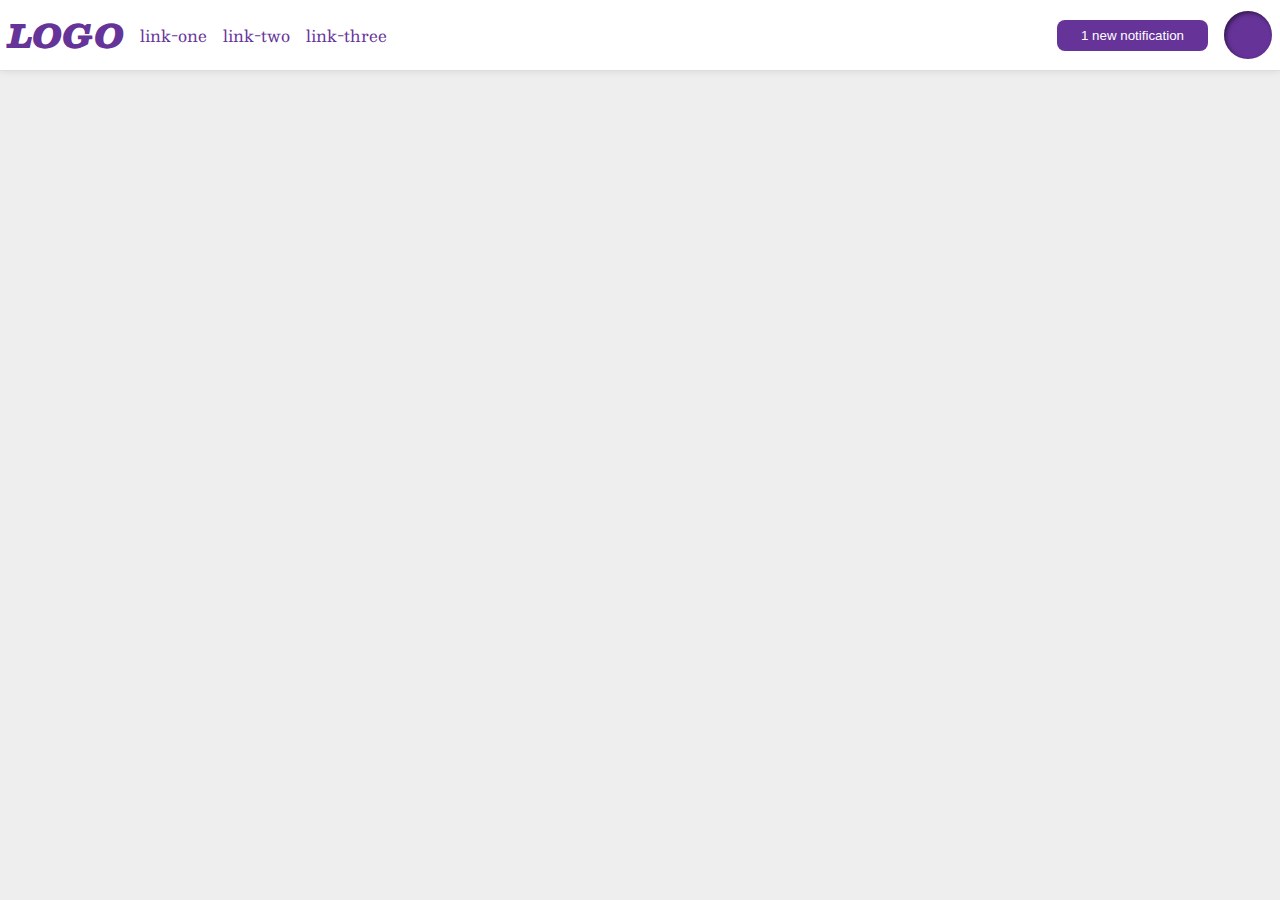
<file: flex/03-flex-header-2/index.html>
<!DOCTYPE html>
<html lang="en">

<head>
  <meta charset="UTF-8">
  <meta http-equiv="X-UA-Compatible" content="IE=edge">
  <meta name="viewport" content="width=device-width, initial-scale=1.0">
  <title>Flex Header 2</title>
  <link rel="stylesheet" href="style.css">
</head>

<body>
  <div class="header">
    <div class="left">
      <div class="logo">
        LOGO
      </div>
      <ul class="links">
        <li><a href="google.com">link-one</a></li>
        <li><a href="google.com">link-two</a></li>
        <li><a href="google.com">link-three</a></li>
      </ul>
    </div>
    <div class="right">
      <button class="notifications">
        1 new notification
      </button>
      <div class="profile-image"></div>

    </div>

  </div>

</body>

</html>
</file>
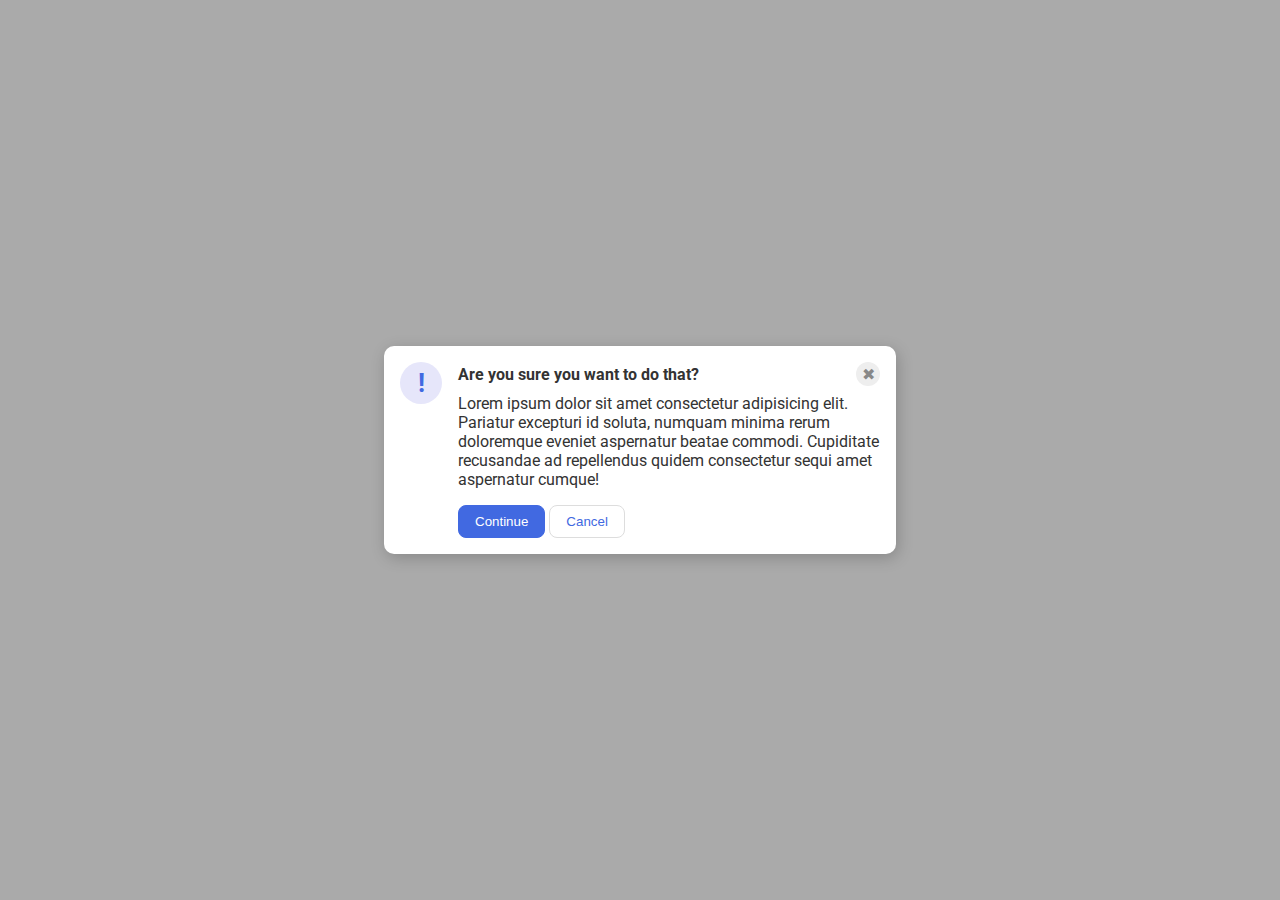
<file: flex/05-flex-modal/index.html>
<!DOCTYPE html>
<html lang="en">

<head>
  <meta charset="UTF-8">
  <meta http-equiv="X-UA-Compatible" content="IE=edge">
  <meta name="viewport" content="width=device-width, initial-scale=1.0">
  <link rel="stylesheet" href="style.css">
  <title>Modal</title>
</head>

<body>
  <div class="modal">
    <div class="icon">!</div>
    <div class="aligned">
      
        <div class="header">Are you sure you want to do that?
          <div class="close-button">✖</div>
        </div>
<div class="text">Lorem ipsum dolor sit amet consectetur adipisicing elit. Pariatur excepturi id soluta, numquam
        minima rerum doloremque eveniet aspernatur beatae commodi. Cupiditate recusandae ad repellendus quidem
        consectetur
        sequi amet aspernatur cumque!</div>
      <button class="continue">Continue</button>
      <button class="cancel">Cancel</button>
    </div>
  </div>


</body>

</html>
</file>
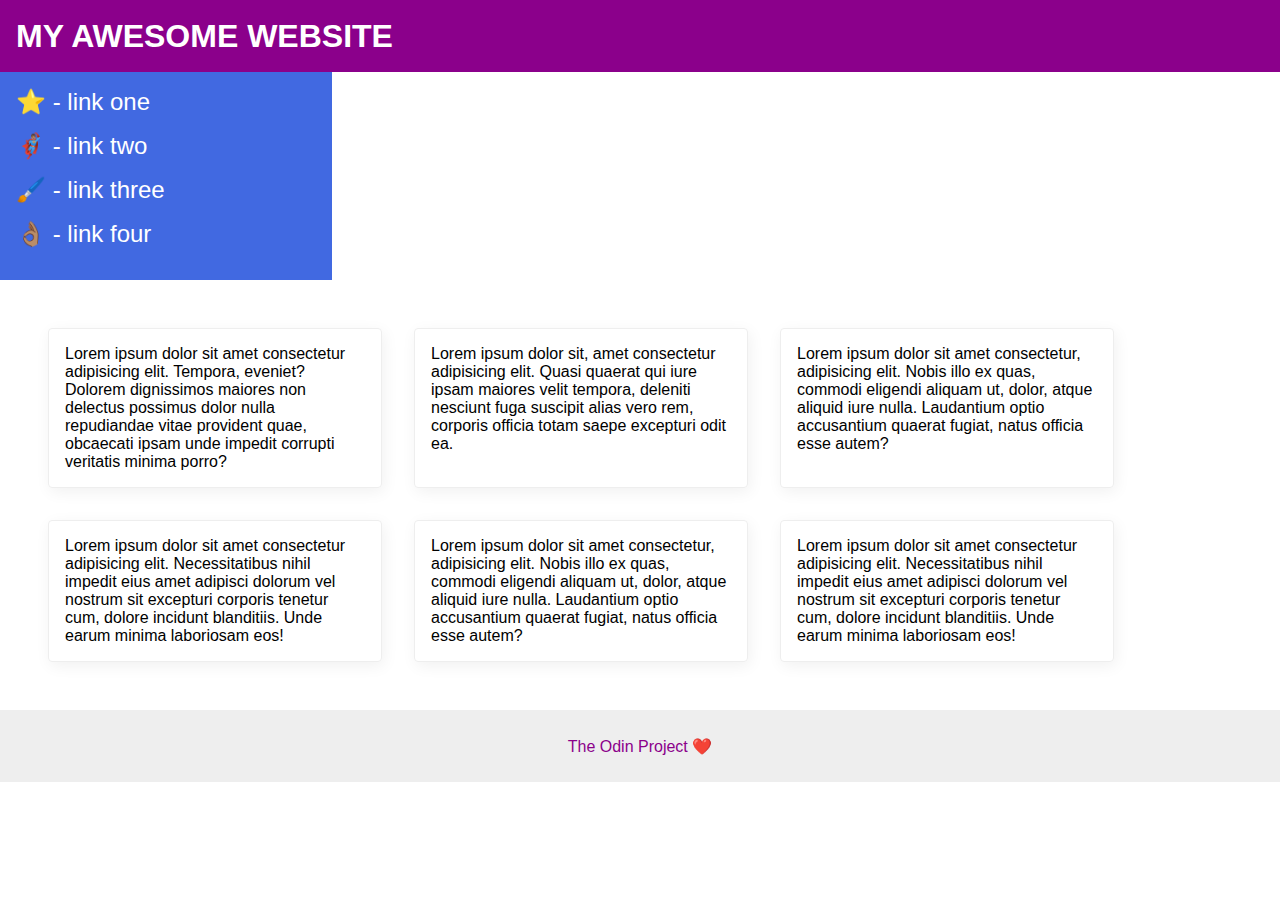
<file: flex/07-flex-layout-2/index.html>
<!DOCTYPE html>
<html lang="en">
  <head>
    <meta charset="UTF-8">
    <meta http-equiv="X-UA-Compatible" content="IE=edge">
    <meta name="viewport" content="width=device-width, initial-scale=1.0">
    <title>The Holy Grail</title>
    <link rel="stylesheet" href="style.css">
  </head>
  <body>
    <div class="header">
      MY AWESOME WEBSITE
    </div>
    
    <div class="sidebar">
      <ul>
        <li><a href="#">⭐ - link one</a></li>
        <li><a href="#">🦸🏽‍♂️ - link two</a></li>
        <li><a href="#">🖌️ - link three</a></li>
        <li><a href="#">👌🏽 - link four</a></li>
      </ul>
    </div>
    <div class="container">
    <div class="card">Lorem ipsum dolor sit amet consectetur adipisicing elit. Tempora, eveniet? Dolorem dignissimos maiores non delectus possimus dolor nulla repudiandae vitae provident quae, obcaecati ipsam unde impedit corrupti veritatis minima porro?</div>
    <div class="card">Lorem ipsum dolor sit, amet consectetur adipisicing elit. Quasi quaerat qui iure ipsam maiores velit tempora, deleniti nesciunt fuga suscipit alias vero rem, corporis officia totam saepe excepturi odit ea.</div>
    <div class="card">Lorem ipsum dolor sit amet consectetur, adipisicing elit. Nobis illo ex quas, commodi eligendi aliquam ut, dolor, atque aliquid iure nulla. Laudantium optio accusantium quaerat fugiat, natus officia esse autem?</div>
    <div class="card">Lorem ipsum dolor sit amet consectetur adipisicing elit. Necessitatibus nihil impedit eius amet adipisci dolorum vel nostrum sit excepturi corporis tenetur cum, dolore incidunt blanditiis. Unde earum minima laboriosam eos!</div>
    <div class="card">Lorem ipsum dolor sit amet consectetur, adipisicing elit. Nobis illo ex quas, commodi eligendi aliquam ut, dolor, atque aliquid iure nulla. Laudantium optio accusantium quaerat fugiat, natus officia esse autem?</div>
    <div class="card">Lorem ipsum dolor sit amet consectetur adipisicing elit. Necessitatibus nihil impedit eius amet adipisci dolorum vel nostrum sit excepturi corporis tenetur cum, dolore incidunt blanditiis. Unde earum minima laboriosam eos!</div>
    </div>
    <div class="footer">
      The Odin Project ❤️
    </div>
  </body>
</html>
</file>
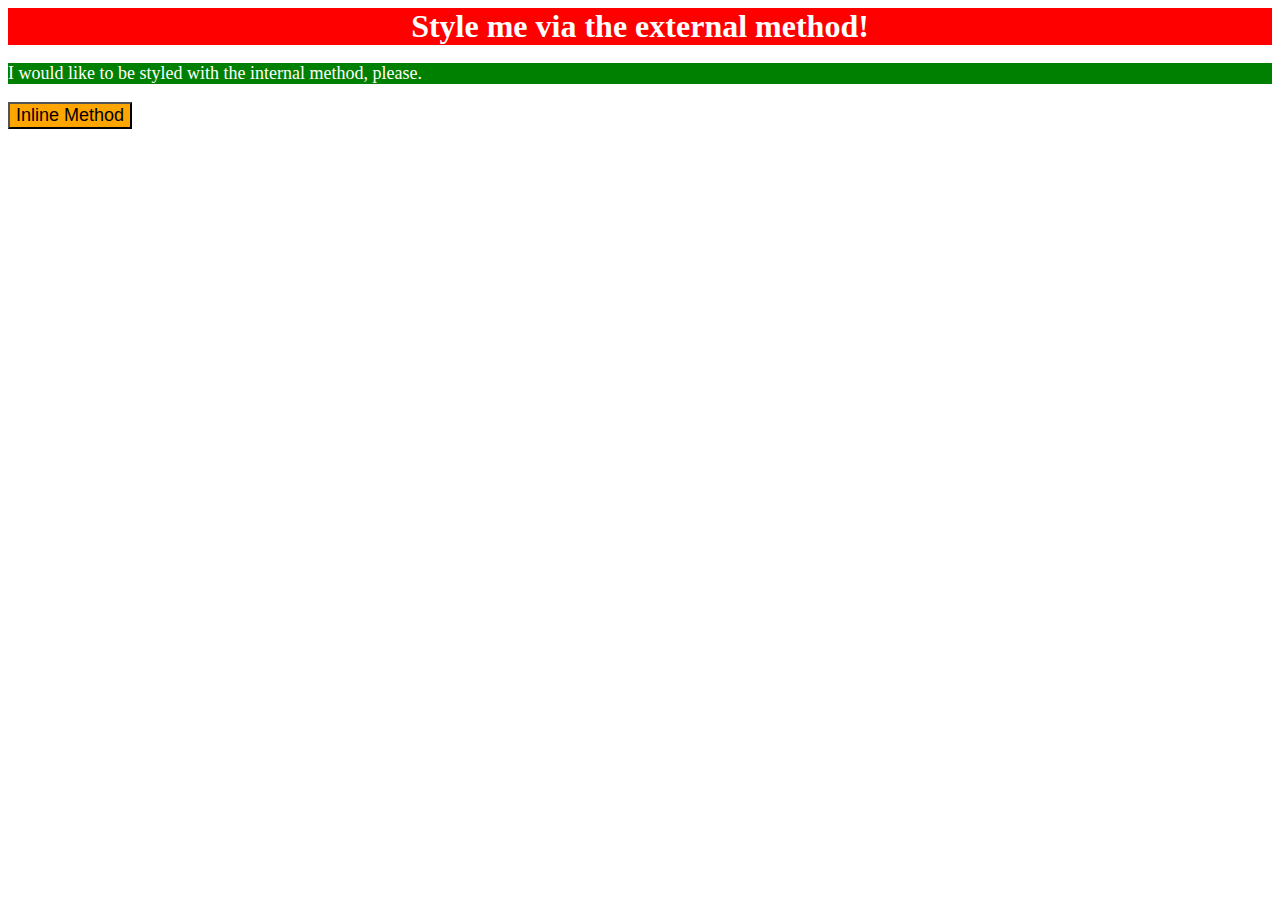
<file: foundations/01-css-methods/index.html>
<!DOCTYPE html>
<html lang="en">

<head>
  <meta charset="UTF-8">
  <meta http-equiv="X-UA-Compatible" content="IE=edge">
  <meta name="viewport" content="width=device-width, initial-scale=1.0">
  <title>Methods for Adding CSS</title>
  <link rel="stylesheet" href="style.css">
  <style>
    p {
      background: green;
      color: white;
      font-size: 18px;
    }
  </style>
</head>

<body>
  <div>Style me via the external method!</div>
  <p>I would like to be styled with the internal method, please.</p>
  <button style="background: orange; font-size: 18px;">Inline Method</button>  
</body>

</html>
</file>
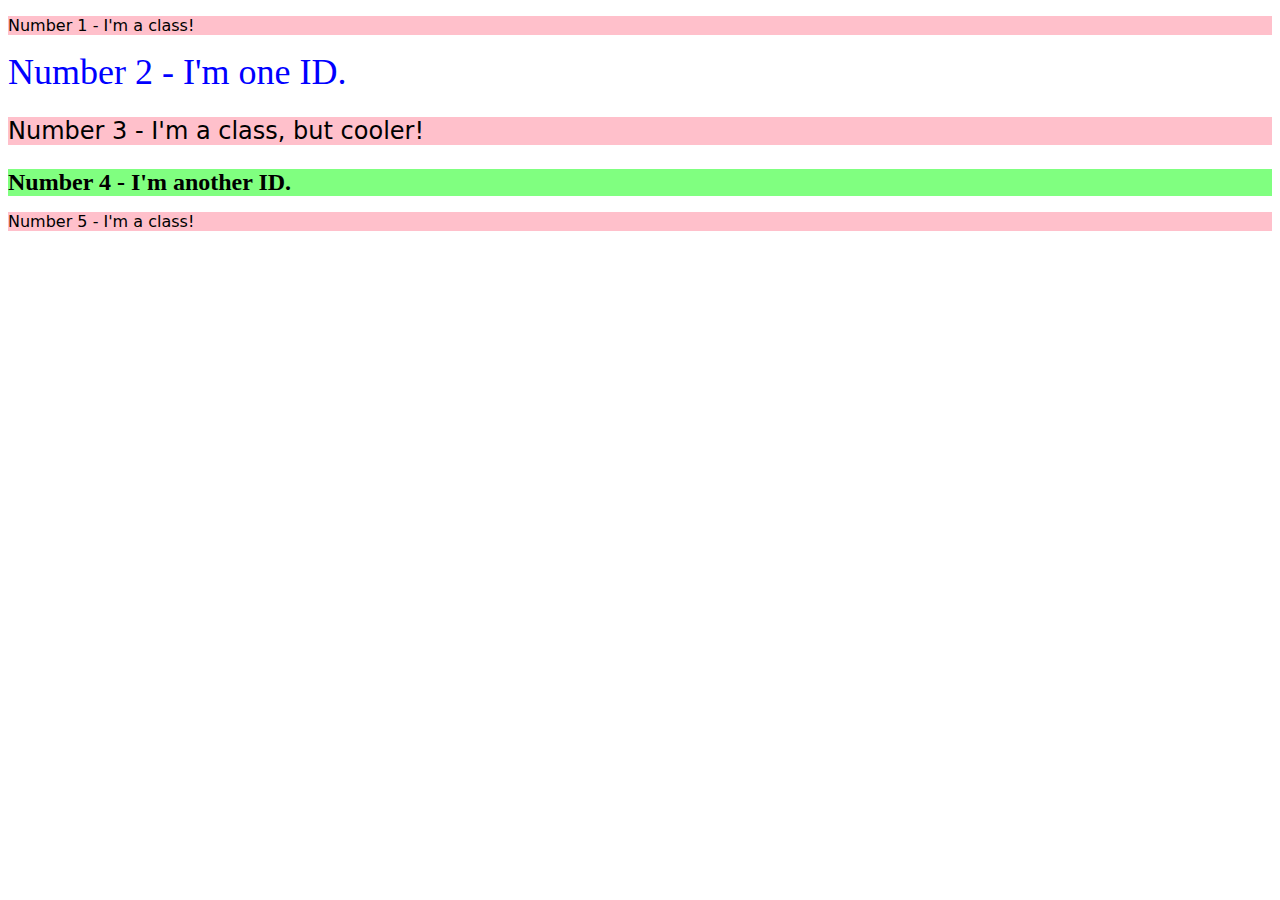
<file: foundations/02-class-id-selectors/index.html>
<!DOCTYPE html>
<html lang="en">
  <head>
    <meta charset="UTF-8">
    <meta http-equiv="X-UA-Compatible" content="IE=edge">
    <meta name="viewport" content="width=device-width, initial-scale=1.0">
    <title>Class and ID Selectors</title>
    <link rel="stylesheet" href="style.css">
  </head>
  <body>
    <p class="odd-number">Number 1 - I'm a class!</p>
    <div id="unique">Number 2 - I'm one ID.</div>
    <p class="odd-number third">Number 3 - I'm a class, but cooler!</p>
    <div id="number">Number 4 - I'm another ID.</div>
    <p class="odd-number">Number 5 - I'm a class!</p>
  </body>
</html>
</file>
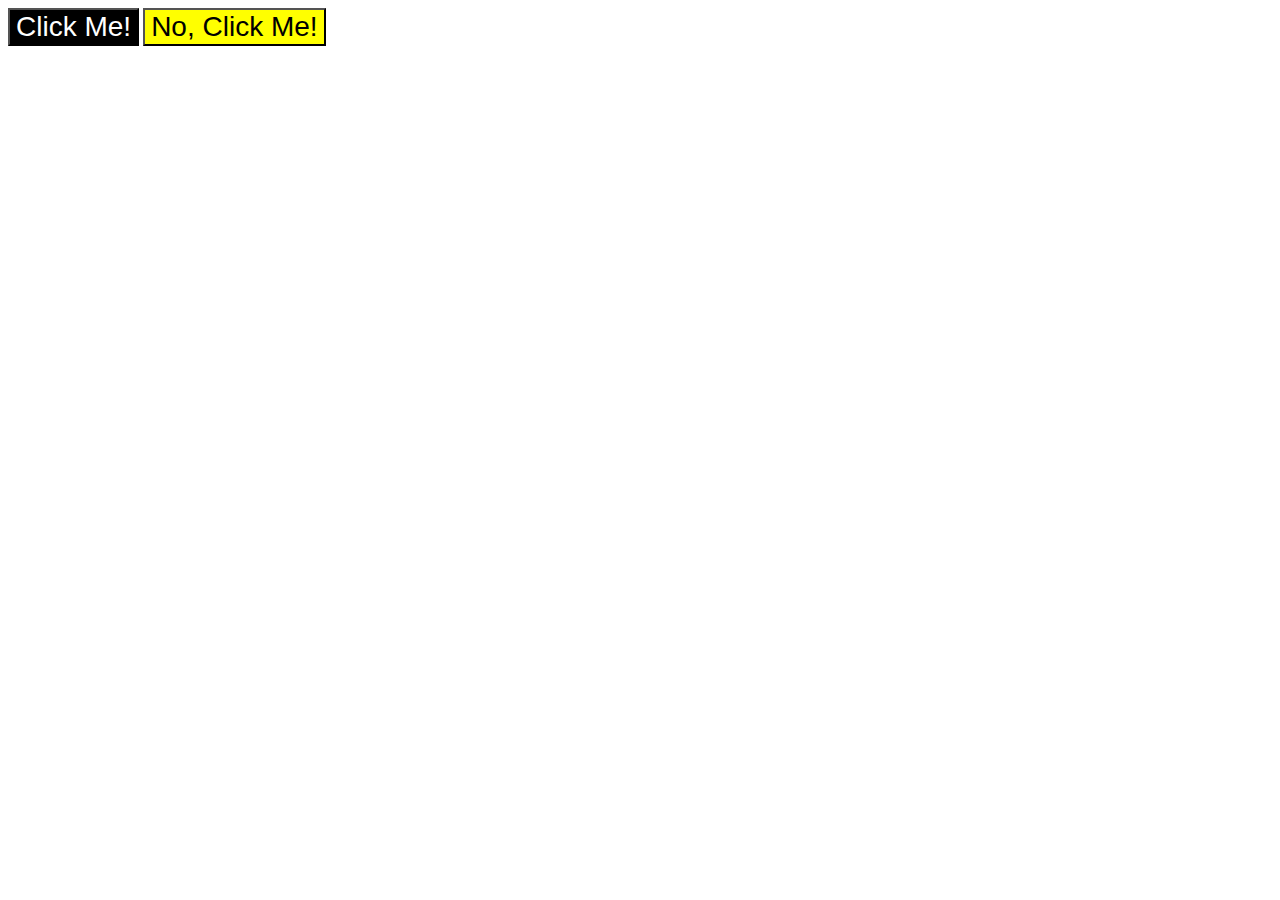
<file: foundations/03-grouping-selectors/index.html>
<!DOCTYPE html>
<html lang="en">
  <head>
    <meta charset="UTF-8">
    <meta http-equiv="X-UA-Compatible" content="IE=edge">
    <meta name="viewport" content="width=device-width, initial-scale=1.0">
    <title>Grouping Selectors</title>
    <link rel="stylesheet" href="style.css">
  </head>
  <body>
    <button class="first">Click Me!</button>
    <button class="second">No, Click Me!</button>
  </body>
</html>
</file>
<file: flex/03-flex-header-2/style.css>
/* this is some magical font-importing.  
you'll learn about it later. */
@import url('https://fonts.googleapis.com/css2?family=Besley:ital,wght@0,400;1,900&display=swap');

body {
  margin: 0;
  background: #eee;
  font-family: Besley, serif;
}

.header {
  background: white;
  border-bottom: 1px solid #ddd;
  box-shadow: 0 0 8px rgba(0,0,0,.1);
  display: flex;
  justify-content: space-between;
  padding: 8px;


}

.profile-image {
  background: rebeccapurple;
  box-shadow: inset 2px 2px 4px rgba(0,0,0,.5);
  border-radius: 50%;
  width: 48px;
  height:  48px;

}

.logo {
  color: rebeccapurple;
  font-size: 32px;
  font-weight: 900;
  font-style: italic;
}

button {
  border: none;
  border-radius: 8px;
  background: rebeccapurple;
  color: white;
  padding: 8px 24px;
  
 

}

a {
  /* this removes the line under our links */
  text-decoration: none;
  color: rebeccapurple;
}

ul {
  list-style-type: none;
  display: flex;
  gap: 16px;
  margin: 0;
  padding: 0;
}

.left, 
.right {
  display: flex;
  align-items: center;
  gap: 16px;
}
</file>
<file: flex/05-flex-modal/style.css>
@import url('https://fonts.googleapis.com/css2?family=Roboto:wght@400;700&display=swap');

html, body {
  height: 100%;
}

body {
  font-family: Roboto, sans-serif;
  margin: 0;
  background: #aaa;
  color: #333;
  /* I'll give you this one for free lol */
  display: flex;
  align-items: center;
  justify-content: center;
}

.modal {
  background: white;
  width: 480px;
  border-radius: 10px;
  box-shadow: 2px 4px 16px rgba(0,0,0,.2);
  display: flex;
  padding: 16px;
  gap: 16px;

}

.icon {
  color: royalblue;
  font-size: 26px;
  font-weight: 700;
  background: lavender;
  width: 42px;
  height: 42px;
  border-radius: 50%;
  display: flex;
  align-items: center;
  justify-content: center;
  flex-shrink: 0;
}

.close-button {
  background: #eee;
  border-radius: 50%;
  color: #888;
  font-weight: 400;
  font-size: 16px;
  height: 24px;
  width: 24px;
  display: flex;
  align-items: center;
  justify-content: center;
}

button {
  padding: 8px 16px;
  border-radius: 8px;
}

button.continue {
  background: royalblue;
  border: 1px solid royalblue;
  color: white;
}

button.cancel {
  background: white;
  border: 1px solid #ddd;
  color: royalblue;
}


.header {
  display: flex;
  align-items: center;
  justify-content: space-between;
  margin-bottom: 8px;
  font-size: 16px;
  font-weight: 700;

}

.text {
  margin-bottom: 16px;
}
</file>
<file: flex/07-flex-layout-2/style.css>
body {
  font-family: -apple-system, BlinkMacSystemFont, 'Segoe UI', Roboto, Oxygen, Ubuntu, Cantarell, 'Open Sans', 'Helvetica Neue', sans-serif;
  margin: 0;
  min-height: 100vh;
}

.header {
  height: 72px;
  background: darkmagenta;
  color: white;
}

.footer {
  height: 72px;
  background: #eee;
  color: darkmagenta;
}

.sidebar {
  width: 300px;
  background: royalblue;
}

.card {
  border: 1px solid #eee;
  box-shadow: 2px 4px 16px rgba(0,0,0,.06);
  border-radius: 4px;
}
/* SOLUSTION*/


.header {
  font-weight: 900;
  font-size: 32px;
  display: flex;
  align-items: center;
  padding: 0 16px;
}

.footer {
  display: flex;
  align-items: center;
  justify-content: center;

}

a {
  font-size: 24px;
  color: white;
  text-decoration: none;

}

.sidebar {
  flex-shrink: 0;
  padding: 16px;
}

.container {
  display: flex;
  flex-wrap: wrap;
  padding: 32px;

}

body {
  display: flex;
  flex-direction: column;
}

.body {
  display: flex;
  flex: 1;
}

.card {
  padding: 16px;
  margin: 16px;
  width: 300px;
  justify-content: flex-end;
}

ul {
  list-style-type: none;
  margin: 0;
  padding: 0;
}

li {
  margin-bottom: 16px;
}
</file>
<file: foundations/01-css-methods/style.css>
div {
   background: red;
   color: white; 
   font-size: 32px;
   text-align: center;
   font-weight: bold;
}
</file>
<file: foundations/02-class-id-selectors/style.css>
.odd-number {
    background-color: rgb(255,192,203);
    font-family: verdana, "DejaVu Sans", sans-serif;

}

#unique {
    color: #0000ff;
    font-size: 36px;
}

#number {
    background: hsl(120, 100%, 75%);
    font-size: 24px;
    font-weight: bold;
}

.third {
    font-size: 24px;
}
</file>
<file: foundations/03-grouping-selectors/style.css>
.first {
    background: hsl(0, 0%, 0%);
    color: #ffffff;
}

.second {
    background: #ffff00;
}

.first,
.second {
    font-family: Helvetica, "Times New Roman", sans-serif;
    font-size: 28px;
}
</file>
